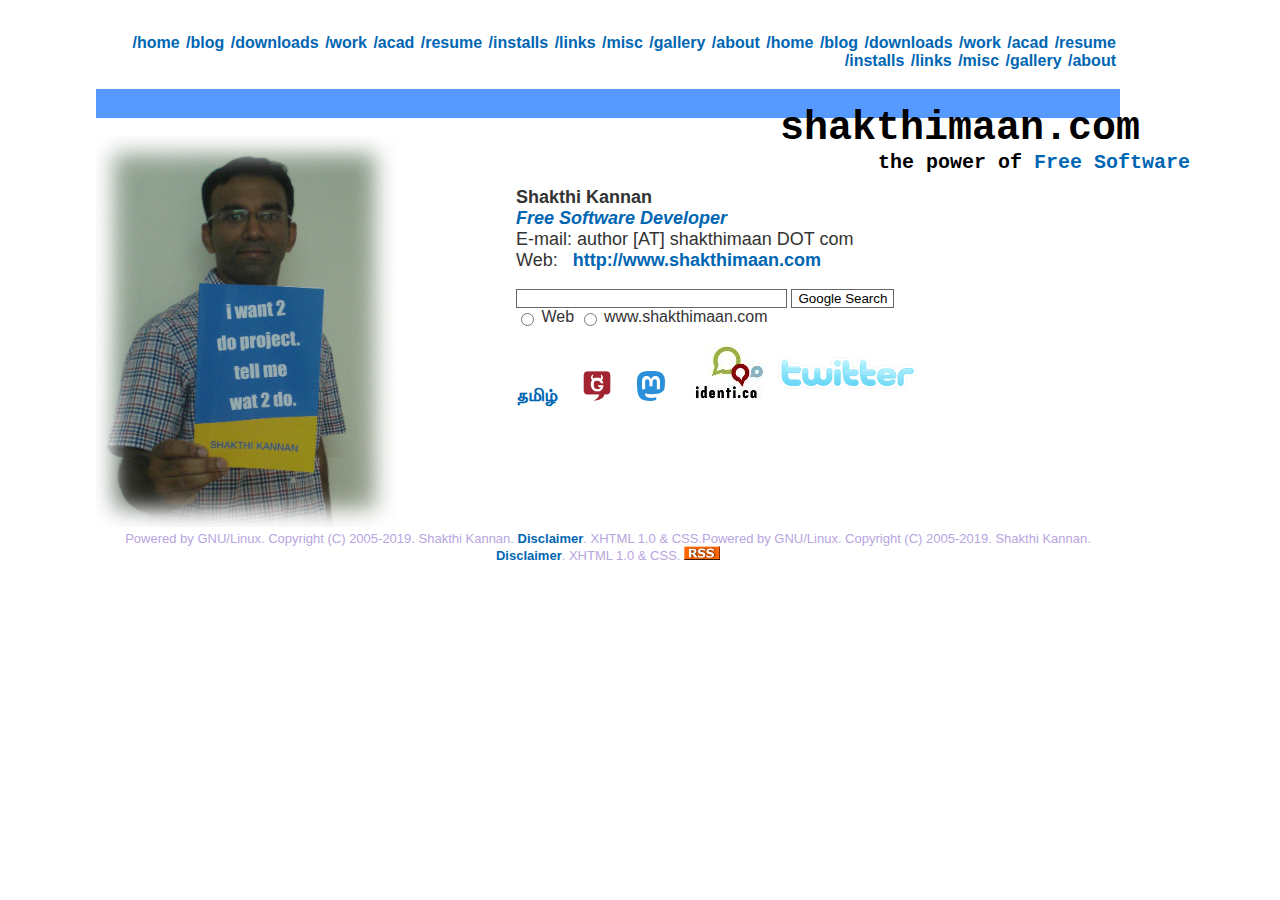
<file: Root_Src/_index.html>
<!DOCTYPE html PUBLIC "-//W3C//DTD XHTML 1.0 Strict//EN" "http://www.w3.org/TR/xhtml1/DTD/xhtml1-strict.dtd">
<html xmlns="http://www.w3.org/1999/xhtml" xml:lang="en" lang="en"><!-- head --><head>
  <link rel="shortcut icon" href="#">
  <title>/index</title>
  <meta http-equiv="Content-Type" content="text/html; charset=UTF-8">
  <link rel="stylesheet" type="text/css" href="_index_files/gnu.css">
  <link rel="stylesheet" type="text/css" href="_index_files/first.css">
  <script type="text/javascript" src="_index_files/main.js"></script>
</head>

<!-- body -->
<body>

<!-- header links -->
<p class="links">
    <script type="text/javascript">
      //<![CDATA[
      for (var i=0; i<header_links.length; i++)
	document.write (header_links[i] + " ");
      //]]>
    </script><a class="links" href="http://www.shakthimaan.com/index.html">/home</a> <a class="links" href="http://www.shakthimaan.com/news.html">/blog</a> <a class="links" href="http://www.shakthimaan.com/downloads.html">/downloads</a> <a class="links" href="http://www.shakthimaan.com/work.html">/work</a> <a class="links" href="http://www.shakthimaan.com/acad.html">/acad</a> <a class="links" href="http://www.shakthimaan.com/resume.html">/resume</a> <a class="links" href="http://www.shakthimaan.com/installs/install.html">/installs</a> <a class="links" href="http://www.shakthimaan.com/links/documentation.html">/links</a> <a class="links" href="http://www.shakthimaan.com/misc/glv.html">/misc</a> <a class="links" href="https://gallery.shakthimaan.com/">/gallery</a> <a class="links" href="http://www.shakthimaan.com/about.html">/about</a> 
</p>

<div class="trademark">shakthimaan.com</div>
<h3 class="header"></h3>

<div class="titlemark">
the power of <a href="http://en.wikipedia.org/wiki/Free_software">Free Software</a></div>

<p> <!-- class="imageloc"> -->
<a href="http://www.shakthimaan.com/what-to-do.html"><img alt="main image" src="_index_files/shaks-with-book-min-blur.png" width="300"></a>
</p>

<p class="maintext">
<b>Shakthi Kannan</b><br>
<em><a href="http://en.wikipedia.org/wiki/Free_software">Free Software Developer</a></em><br>

E-mail: author [AT] shakthimaan DOT com<br>
Web: &nbsp; <a href="http://www.shakthimaan.com/">http://www.shakthimaan.com</a><br>
</p>


<script src="_index_files/urchin.js" type="text/javascript">
</script>
<script type="text/javascript">
_uacct = "UA-444629-1";
urchinTracker();
</script>

<!-- SiteSearch Google -->
<form method="get" action="http://www.google.com/custom">
<p class="gsearch">
<input type="hidden" name="domains" value="www.shakthimaan.com">
<label for="sbi" style="display: none">Enter your search terms</label>
<input type="text" name="q" size="31" maxlength="255" id="sbi">
<label for="sbb" style="display: none">Submit search form</label>
<input type="submit" name="sa" value="Google Search" id="sbb">
<br>
<input type="radio" name="sitesearch" value="" id="ss0">
<label for="ss0" title="Search the Web">Web</label>
<input type="radio" name="sitesearch" value="www.shakthimaan.com" id="ss1">
<label for="ss1" title="Search www.shakthimaan.com">www.shakthimaan.com</label>
<input type="hidden" name="client" value="pub-6170057862252032">
<input type="hidden" name="forid" value="1">
<input type="hidden" name="ie" value="ISO-8859-1">
<input type="hidden" name="oe" value="ISO-8859-1">
<input type="hidden" name="cof" value="GALT:#008000;GL:1;DIV:#336699;VLC:663399;AH:center;BGC:FFFFFF;LBGC:336699;ALC:0000FF;LC:0000FF;T:000000;GFNT:0000FF;GIMP:0000FF;FORID:1">
<input type="hidden" name="hl" value="en">
</p>
</form>
<!-- SiteSearch Google -->

<p class="addedtext">
<a href="http://www.shakthimaan.com/ta/computer/computer.html">தமிழ்</a>&nbsp;&nbsp;&nbsp;&nbsp;

<a href="https://gnusocial.net/shakthimaan"><img src="_index_files/gnusocial.png" alt="GNU Social" height="30"></a>&nbsp;&nbsp;&nbsp;&nbsp;

<a href="https://mastodon.social/@shakthimaan"><img src="_index_files/Mastodon_Logotype_Simple.svg" alt="View Shakthi Kannan's profile on Mastodon" height="30"></a>&nbsp;&nbsp;&nbsp;&nbsp;

<a href="http://identi.ca/shakthimaan" title="Shakthi Kannan's identi.ca profile"><img src="_index_files/identi_ca.jpg" alt="Shakthi Kannan's identi.ca profile"></a>

<a href="http://twitter.com/shakthimaan" title="Shakthi Kannan's Twitter profile"><img src="_index_files/twitter.png" alt="Shakthi Kannan's Twitter profile"></a>
</p>

<!-- footer -->
<p class="mainfooter">
    <script type="text/javascript">
      document.write (footer);
    </script>Powered by GNU/Linux. Copyright (C) 2005-2019. Shakthi Kannan. <a href="http://www.shakthimaan.com/disclaimer.html">Disclaimer</a>. XHTML 1.0 &amp; CSS.
<a href="http://www.shakthimaan.com/news.xml"><img src="_index_files/rss.png" alt="rss logo"></a>
</p>






</body></html>
<!-- footer
<p class="footer">
    <script type="text/javascript">
      document.write (footer);
    </script>
</p>

<script src="http://www.google-analytics.com/urchin.js" type="text/javascript">
</script>
<script type="text/javascript">
_uacct = "UA-444629-1";
urchinTracker();
</script>

</body>

</html>
 -->
</file>
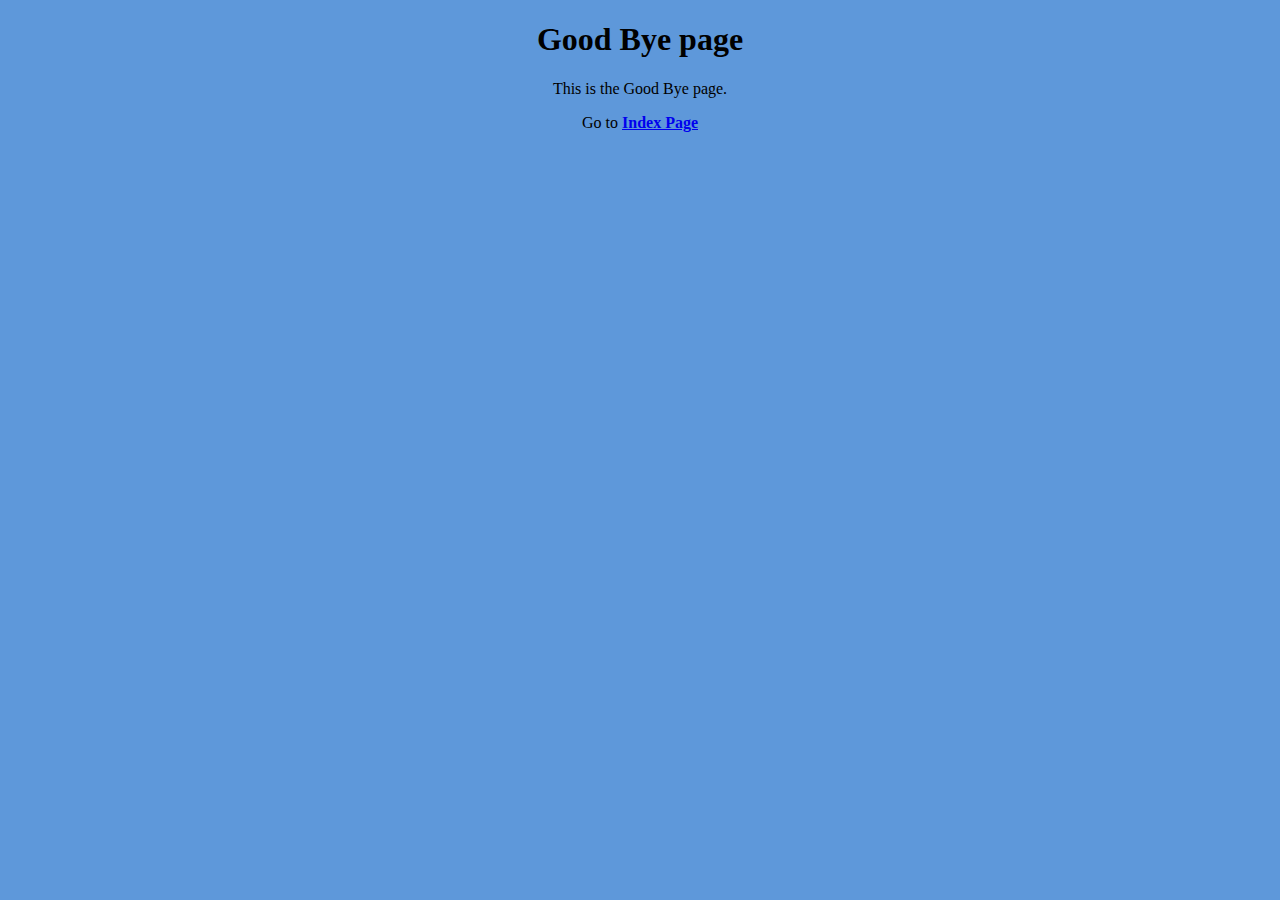
<file: Root_Src/bye.html>
<!DOCTYPE html>
<html lang="en">
<head>
    <link rel="shortcut icon" href="#">
    <meta charset="UTF-8">
    <meta http-equiv="X-UA-Compatible" content="IE=edge">
    <meta name="viewport" content="width=device-width, initial-scale=1.0">
    <title>BYE</title>
    <style>
        body{
            background-color: rgb(94, 152, 218);
            text-align: center;
        }
    </style>
</head>
<body>
    <div class="container">
        <h1>Good Bye page</h1>
        <p>This is the Good Bye page.</p>
        <p>Go to <strong><a href="/index.html">Index Page</a></strong></p>
</body>
</html>
</file>
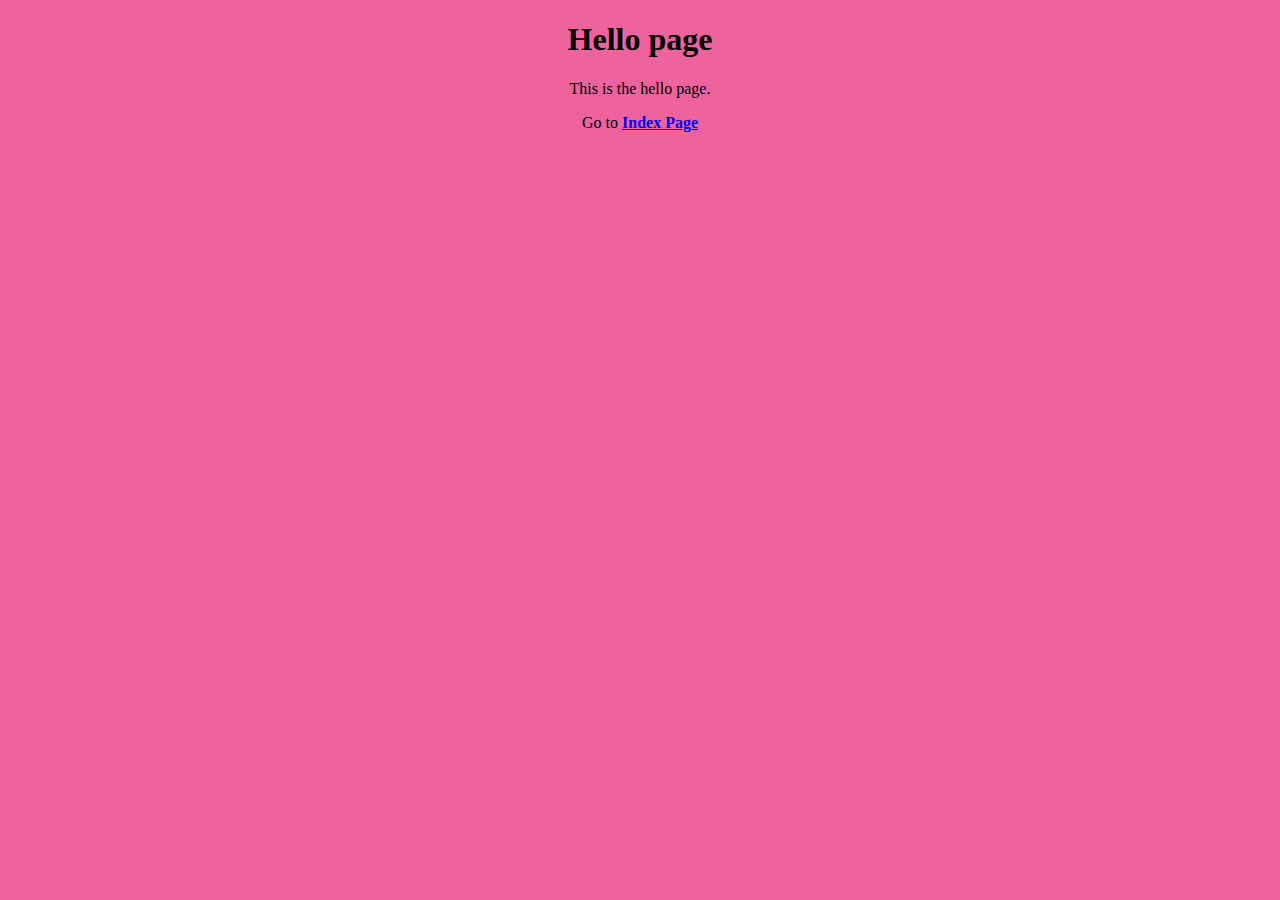
<file: Root_Src/file_tobe_delete.html>
<!DOCTYPE html>
<html lang="en">
<head>
    <link rel="shortcut icon" href="#">
    <meta charset="UTF-8">
    <meta http-equiv="X-UA-Compatible" content="IE=edge">
    <meta name="viewport" content="width=device-width, initial-scale=1.0">
    <title>HELLO</title>
    <style>
        body{
            background-color: rgb(238, 99, 157);
            text-align: center;
        }
    </style>
</head>
<body>
    <div class="container">
        <h1>Hello page</h1>
        <p>This is the hello page.</p>
        <p>Go to <strong><a href="/index.html">Index Page</a></strong></p>
</body>
</html>
</file>
<file: Root_Src/_index_files/gnu.css>
@media screen{html, body{padding:0;margin:0}body{font-family:"Bitstream Vera Sans", sans-serif;background-color:#fff;margin:2px;margin-left:80px;padding:1em;color:#333;width:80%}h1,h2,h3,h4,h5,h6{color:#000;font-weight:bold;font-family:"Bitstream Vera Sans", sans-serif;border:0;background-color:transparent}h1{font-size:1.7em}a:link{color:#0066b3;font-weight:bold;text-decoration:none}a:visited{color:gray;# color:#9900dd;background-color:transparent;text-decoration:none}a:hover{color:red;background-color:transparent;text-decoration:none}.center{text-align:center}.italic{font-style:italic}.bold{font-weight:bold}.quote{margin-left:40px;margin-right:40px}.hrsmall{width:80px;height:1px;margin-left:20px}.td_title{border-color:#3366cc;border-style:solid;border-width:thin;color:#3366cc;background-color:#f2f2f9;font-weight:bold}.td_con{padding-top:3px;padding-left:8px;padding-bottom:3px;color:#303030;background-color:#fefefe}.translations{background-color:transparent}.fsflink{border-bottom:#3366cc thin solid}.fsflink_rtl{border-bottom:#3366cc thin solid;padding-right:0.2em;padding-bottom:0.2em}.trans{padding-left:1em}.trans_rtl{padding-right:1em}img{border:0px !important}p{font-size:1.0em}td.side{color:#3366cc;border-color:white;border-style:none;vertical-align:top;width:150px}div.copyright, #footer{border:0px;padding:0.4em;border-top:2px solid #06C}.translations-list, .translations-list li, #validation, #validation li{list-style:none;display:inline;padding:0;margin:0}.translations-list li{padding-right:0.3em;border-right:1px solid #AAA;padding-left:0.3em;margin:0}.footnoteref{vertical-align:text-top}.ss > li, .ss > dt{margin-top:1em;margin-bottom:0.2em}.ss >li > p, .ss > dd > p{margin-top:0.4em;margin-bottom:0}ul{line-height:1.5em;list-style-type:square;margin:0.5em 0 0 1.5em;padding:0;list-style-image:url(http://www.fsf.org/bullet.gif)}ol{line-height:1.5em;margin:0.5em 0 0 1.5em;padding:0}ul a, ol a{text-decoration:underline}dt{font-weight:bold}dt a{text-decoration:underline}dd{line-height:1.5em;margin-bottom:1em}dd a{text-decoration:underline}dd.link a{text-decoration:none;color:Black}fieldset{border:1px solid #666666;margin:1em 0em 1em 0em;padding:0em 1em 1em 1em;line-height:1.5em;width:auto}legend{background:White;padding:0.5em;font-size:90%}form{border:none;margin:0}textarea{font:110% "Courier New", Courier, monospace;border:1px solid #666666;color:Black;background-color:white;width:100%}input{font-family:sans-serif;visibility:visible;border:1px solid #666666;color:Black;background-color:white;vertical-align:middle}select{border:1px solid #666666;color:Black;vertical-align:top}abbr, acronym, .explain{border-bottom:1px dotted Black;color:Black;background-color:transparent;cursor:help}q{font-family:serif;font-style:italic}blockquote{font-family:serif;font-style:italic}pre{background-color:#eee;box-shadow:5px 5px 5px #888;border:none;padding:5pt;margin-bottom:14pt;color:black;padding:12pt;font-family:Courier New;font-size:95%;overflow:auto}.pre a{text-decoration:underline}ins{color:green;text-decoration:none}del{color:red;text-decoration:line-through}.netscape4{display:none}.field{top:0;left:0;margin:0 1em 1em 0}a:link acronym{border:0;color:blue}a:visited acronym{color:purple;border:0}a:hover acronym{color:red;border:0}.field .field{margin:1em 0 0 0}.field label{font-weight:bold}.fieldRequired{background:url(http://www.fsf.org/required.gif) center left no-repeat;padding:0 0 0 8px;color:White}.formHelp{font-size:90%;color:#76797c;margin:0 0 0.2em 0}.formHelp a{text-decoration:underline}.formHelp:hover{color:Black;cursor:default}.formControls{margin:1em 0 0 0}.highlight{background-color:#ffc}#top{width:800px;padding:0;margin:0}#top img{float:left;border:0}#top-stack{float:left;margin-top:65px;margin-left:7px}#top-stack img{float:left}.clear{clear:both}}
</file>
<file: Root_Src/_index_files/first.css>
.links{font-family:"Bitstream Vera Sans", sans-serif;text-align:right;padding-right:2px}a.links{text-decoration:none}.header{background-color:#579aff;height:25px;padding:2px;color:white}.instcode{color:black;font-weight:bold;background-color:#d4cfcb;border:1px dashed #3399ff;padding:5px}.linstcode{color:black;font-weight:bold;background-color:#d4cfcb;border:1px dashed #3399ff;padding:5px;width:550px}.menu{font-weight:bold;text-align:right;font-size:10px;border:1px dashed #3399ff;padding:10px;float:right;margin-top:10px}.footer{font-family:"Bitstream Vera Sans", sans-serif;padding:5px;text-align:center;font-size:small;color:#b7a5df}.dedication{font-style:italic;text-align:center}.mainfooter{font-family:"Bitstream Vera Sans", sans-serif;padding:5px;text-align:center;font-size:small;color:#b7a5df;margin-top:120px}.trademark{font-family:courier, "Bitstream Vera Sans", sans-serif;text-align:right;font-size:40px;font-weight:bold;margin-top:20px;margin-left:100px;margin-bottom:30px;right:140px;position:absolute;color:black}.titlemark{font-family:courier, "Bitstream Vera Sans", sans-serif;text-align:right;font-size:20px;font-weight:bold;margin-top:15px;margin-bottom:30px;right:90px;position:absolute;color:black}.company{font-family:"Bitstream Vera Sans", sans-serif;font-size:22px;font-style:italic;font-weight:bold;margin-bottom:0px;color:gray}.lang{font-size:10px;margin-top:1px}.subtitle{font-size:17px;color:gray}.u{text-decoration:underline}.shifted{margin-left:20px}table{border:thin solid black;width:75%;margin-bottom:20px}.lcol{width:125px}.maintext{font-size:18px;margin-left:420px;margin-top:-360px}.addedtext{font-size:18px;margin-left:420px}.gsearch{margin-left:420px}.gads{float:right}.imageloc{float:right;margin-top:-320px;margin-right:450px}#reverse{list-style-type:none}.tags{display:block;padding:20px 10px;text-align:right}.tags a:before{content:"/"}
</file>
